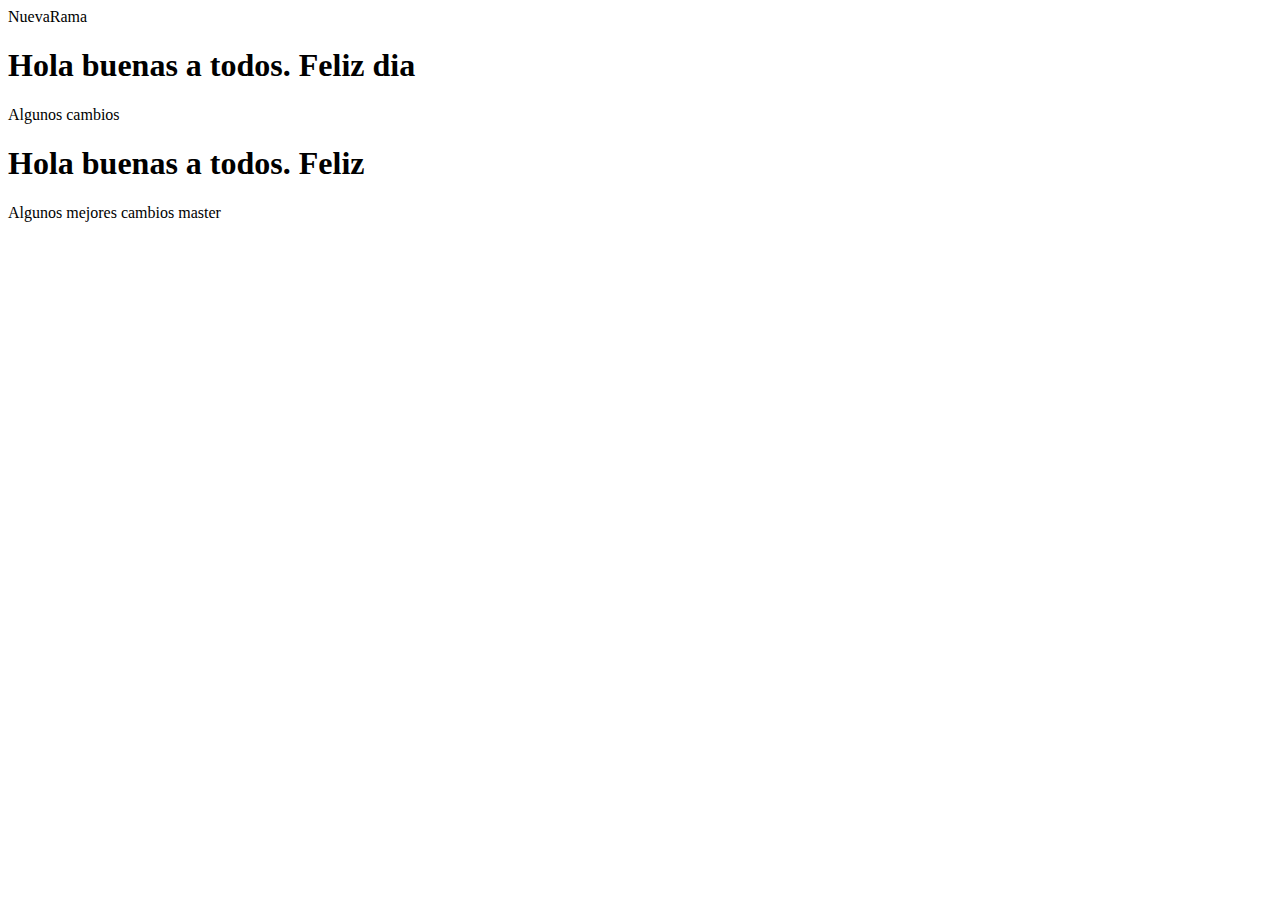
<file: index.html>
<!DOCTYPE html>
<html lang="en">
<head>
    <meta charset="UTF-8">
    <meta name="viewport" content="width=device-width, initial-scale=1.0">
    <title>Document</title>
</head>
<body>
 NuevaRama
    <h1>Hola buenas a todos. Feliz dia</h1>
    <p1>Algunos cambios </p1>

    <h1>Hola buenas a todos. Feliz </h1>
  <p1>Algunos mejores cambios </p1>
 master
</body>
</html>
</file>
